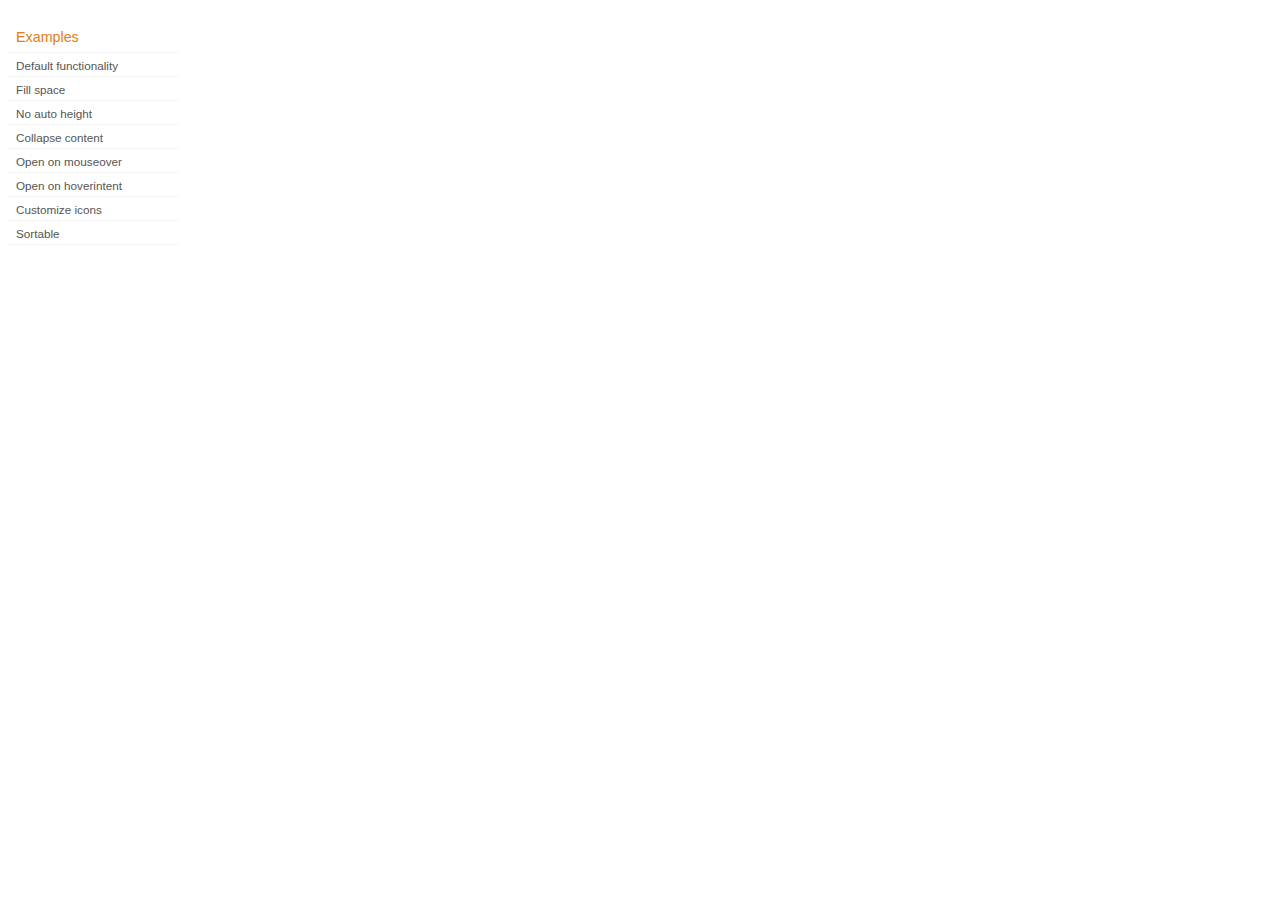
<file: development-bundle/demos/accordion/index.html>
<!DOCTYPE html>
<html lang="en">
<head>
	<meta charset="utf-8">
	<title>jQuery UI Accordion Demos</title>
	<link rel="stylesheet" href="../../../jquery-ui-1.8.21.custom/development-bundle/demos/demos.css">
</head>
<body>

<div class="demos-nav">
	<h4>Examples</h4>
	<ul>
		<li class="demo-config-on"><a href="../../../jquery-ui-1.8.21.custom/development-bundle/demos/accordion/default.html">Default functionality</a></li>
		<li><a href="../../../jquery-ui-1.8.21.custom/development-bundle/demos/accordion/fillspace.html">Fill space</a></li>
		<li><a href="../../../jquery-ui-1.8.21.custom/development-bundle/demos/accordion/no-auto-height.html">No auto height</a></li>
		<li><a href="../../../jquery-ui-1.8.21.custom/development-bundle/demos/accordion/collapsible.html">Collapse content</a></li>
		<li><a href="../../../jquery-ui-1.8.21.custom/development-bundle/demos/accordion/mouseover.html">Open on mouseover</a></li>
		<li><a href="../../../jquery-ui-1.8.21.custom/development-bundle/demos/accordion/hoverintent.html">Open on hoverintent</a></li>
		<li><a href="../../../jquery-ui-1.8.21.custom/development-bundle/demos/accordion/custom-icons.html">Customize icons</a></li>
		<li><a href="../../../jquery-ui-1.8.21.custom/development-bundle/demos/accordion/sortable.html">Sortable</a></li>
	</ul>
</div>

</body>
</html>
</file>
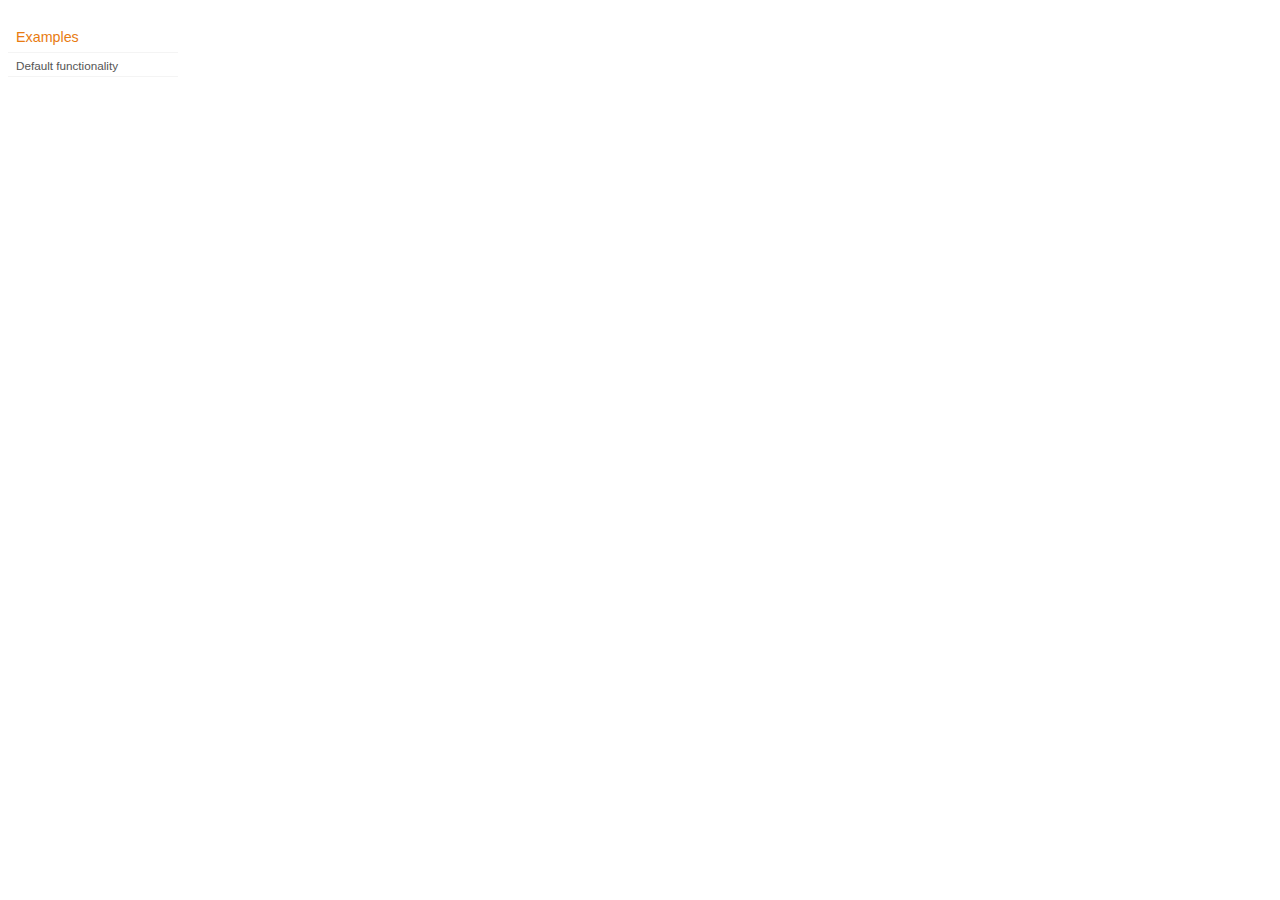
<file: development-bundle/demos/addClass/index.html>
<!DOCTYPE html>
<html lang="en">
<head>
	<meta charset="utf-8">
	<title>jQuery UI Effects Demos</title>
	<link rel="stylesheet" href="../demos.css">
</head>
<body>

<div class="demos-nav">
	<h4>Examples</h4>
	<ul>
		<li class="demo-config-on"><a href="default.html">Default functionality</a></li>
	</ul>
</div>

</body>
</html>
</file>
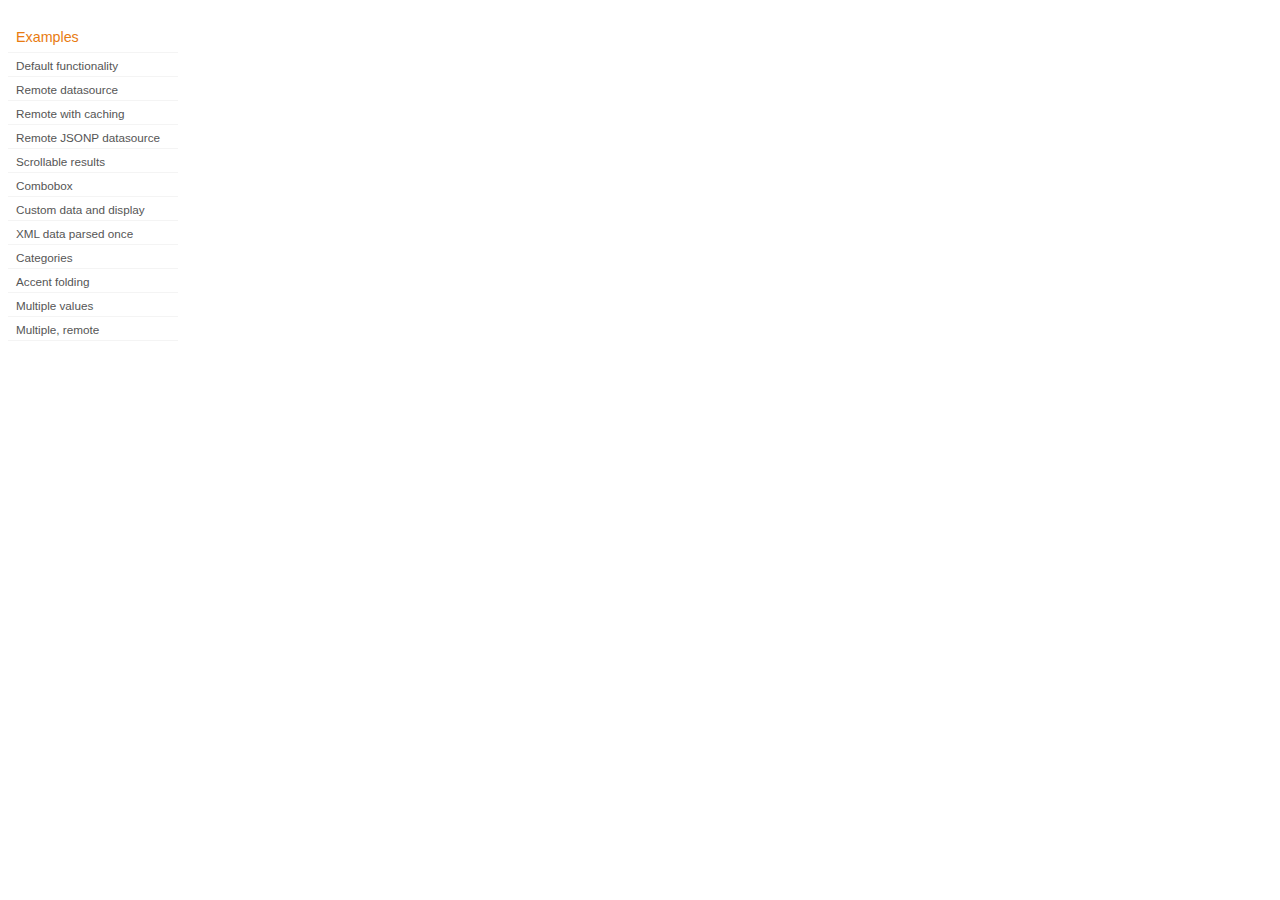
<file: development-bundle/demos/autocomplete/index.html>
<!DOCTYPE html>
<html lang="en">
<head>
	<meta charset="utf-8">
	<title>jQuery UI Autocomplete Demos</title>
	<link rel="stylesheet" href="../demos.css">
</head>
<body>
	<div class="demos-nav">
		<h4>Examples</h4>
		<ul>
			<li class="demo-config-on"><a href="default.html">Default functionality</a></li>
			<li><a href="remote.html">Remote datasource</a></li>
			<li><a href="remote-with-cache.html">Remote with caching</a></li>
			<li><a href="remote-jsonp.html">Remote JSONP datasource</a></li>
			<li><a href="maxheight.html">Scrollable results</a></li>
			<li><a href="combobox.html">Combobox</a></li>
			<li><a href="custom-data.html">Custom data and display</a></li>
			<li><a href="xml.html">XML data parsed once</a></li>
			<li><a href="categories.html">Categories</a></li>
			<li><a href="folding.html">Accent folding</a></li>
			<li><a href="multiple.html">Multiple values</a></li>
			<li><a href="multiple-remote.html">Multiple, remote</a></li>
		</ul>
	</div>
</body>
</html>
</file>
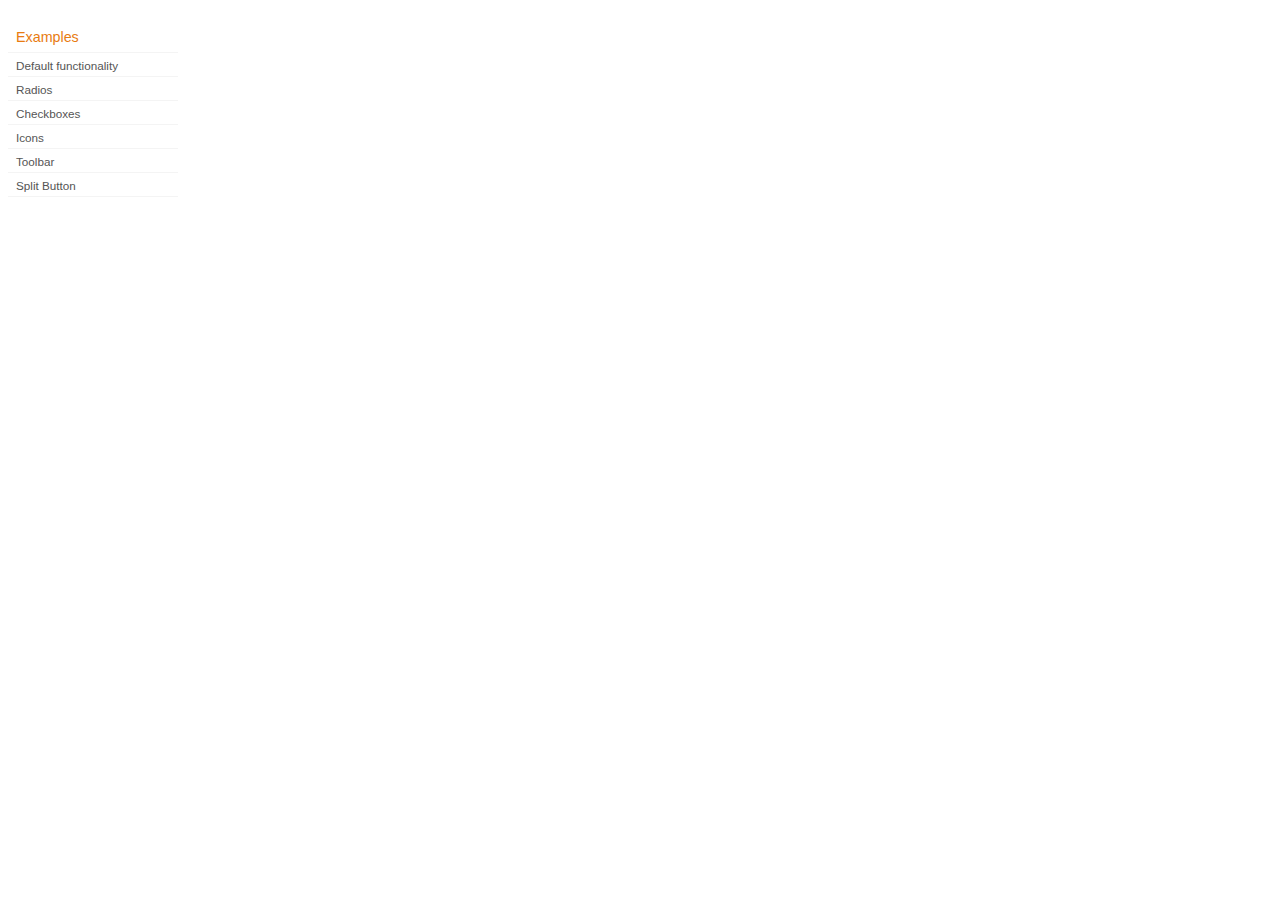
<file: development-bundle/demos/button/index.html>
<!DOCTYPE html>
<html lang="en">
<head>
	<meta charset="utf-8">
	<title>jQuery UI Button Demos</title>
	<link rel="stylesheet" href="../demos.css">
</head>
<body>

<div class="demos-nav">
	<h4>Examples</h4>
	<ul>
		<li class="demo-config-on"><a href="default.html">Default functionality</a></li>
		<li><a href="radio.html">Radios</a></li>
		<li><a href="checkbox.html">Checkboxes</a></li>
		<li><a href="icons.html">Icons</a></li>
		<li><a href="toolbar.html">Toolbar</a></li>
		<li><a href="splitbutton.html">Split Button</a></li>
	</ul>
</div>

</body>
</html>
</file>
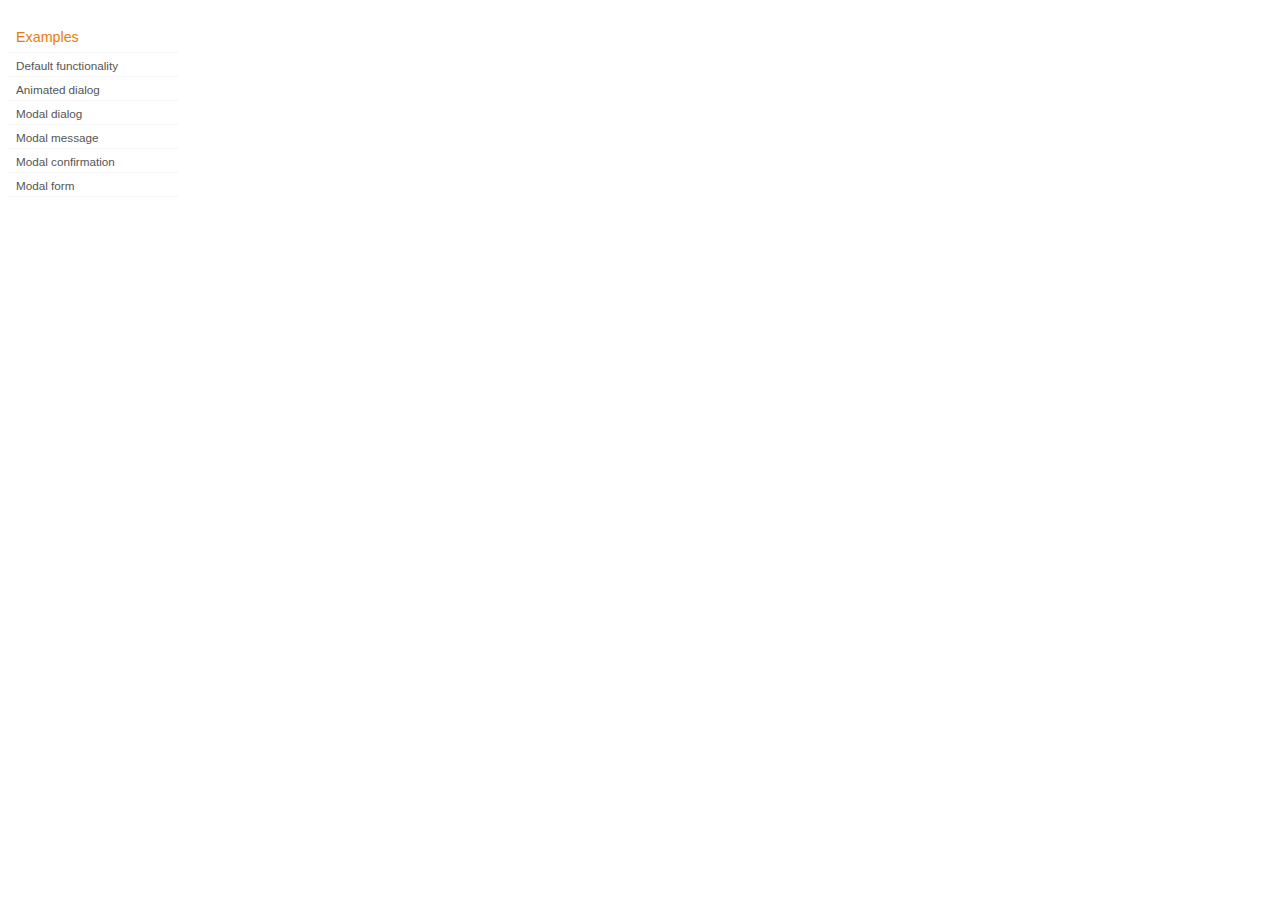
<file: development-bundle/demos/dialog/index.html>
<!DOCTYPE html>
<html lang="en">
<head>
	<meta charset="utf-8">
	<title>jQuery UI Dialog Demos</title>
	<link rel="stylesheet" href="../demos.css">
</head>
<body>

<div class="demos-nav">
	<h4>Examples</h4>
	<ul>
		<li class="demo-config-on"><a href="default.html">Default functionality</a></li>
		<li><a href="animated.html">Animated dialog</a></li>
		<li><a href="modal.html">Modal dialog</a></li>
		<li><a href="modal-message.html">Modal message</a></li>
		<li><a href="modal-confirmation.html">Modal confirmation</a></li>
		<li><a href="modal-form.html">Modal form</a></li>
	</ul>
</div>

</body>
</html>
</file>
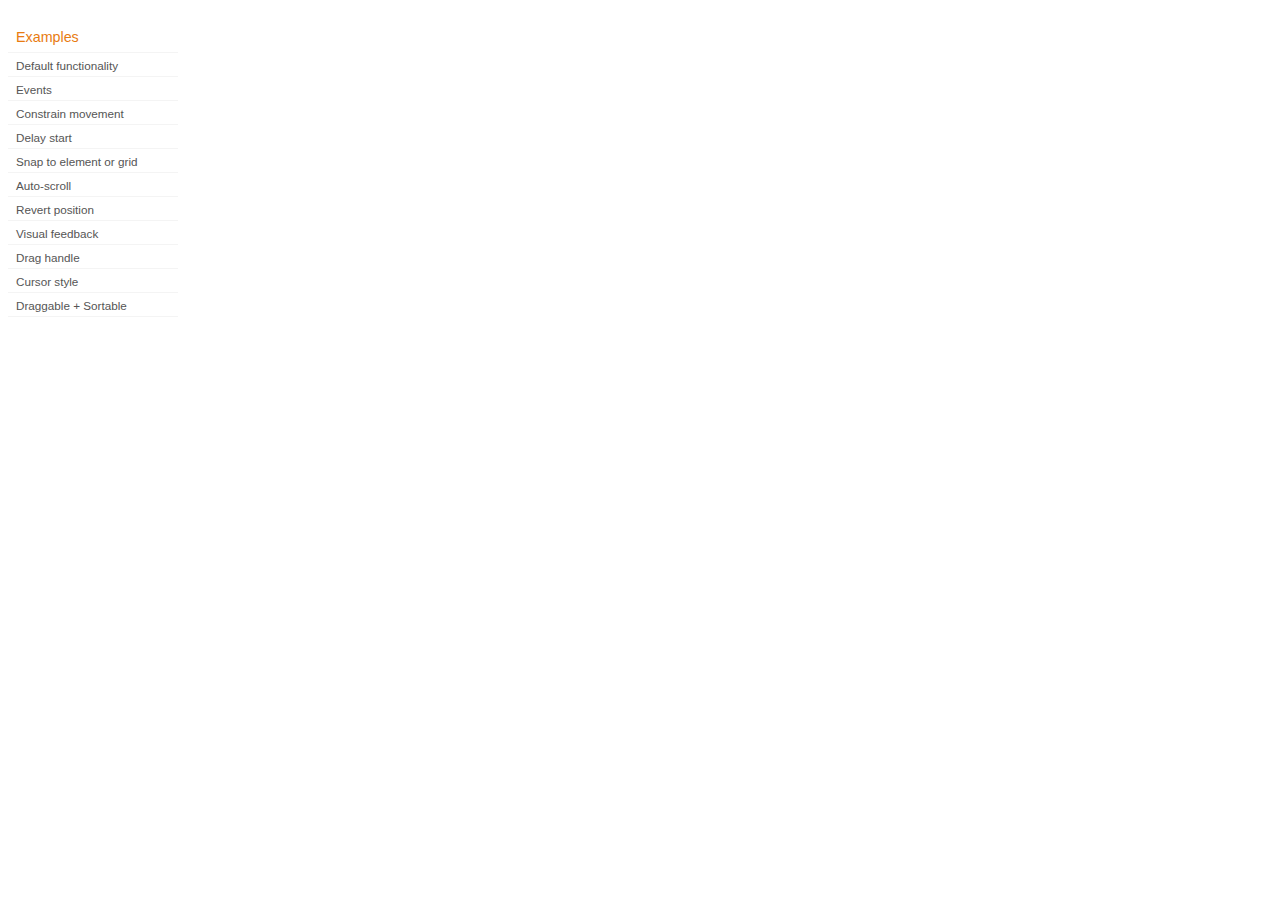
<file: development-bundle/demos/draggable/index.html>
<!DOCTYPE html>
<html lang="en">
<head>
	<meta charset="utf-8">
	<title>jQuery UI Draggable Demos</title>
	<link rel="stylesheet" href="../demos.css">
</head>
<body>

<div class="demos-nav">
	<h4>Examples</h4>
	<ul>
		<li class="demo-config-on"><a href="default.html">Default functionality</a></li>
		<li><a href="events.html">Events</a></li>
		<li><a href="constrain-movement.html">Constrain movement</a></li>
		<li><a href="delay-start.html">Delay start</a></li>
		<li><a href="snap-to.html">Snap to element or&#160;grid</a></li>
		<li><a href="scroll.html">Auto-scroll</a></li>
		<li><a href="revert.html">Revert position</a></li>
		<li><a href="visual-feedback.html">Visual feedback</a></li>
		<li><a href="handle.html">Drag handle</a></li>
		<li><a href="cursor-style.html">Cursor style</a></li>
		<li><a href="sortable.html">Draggable + Sortable</a></li>
	</ul>
</div>

</body>
</html>
</file>
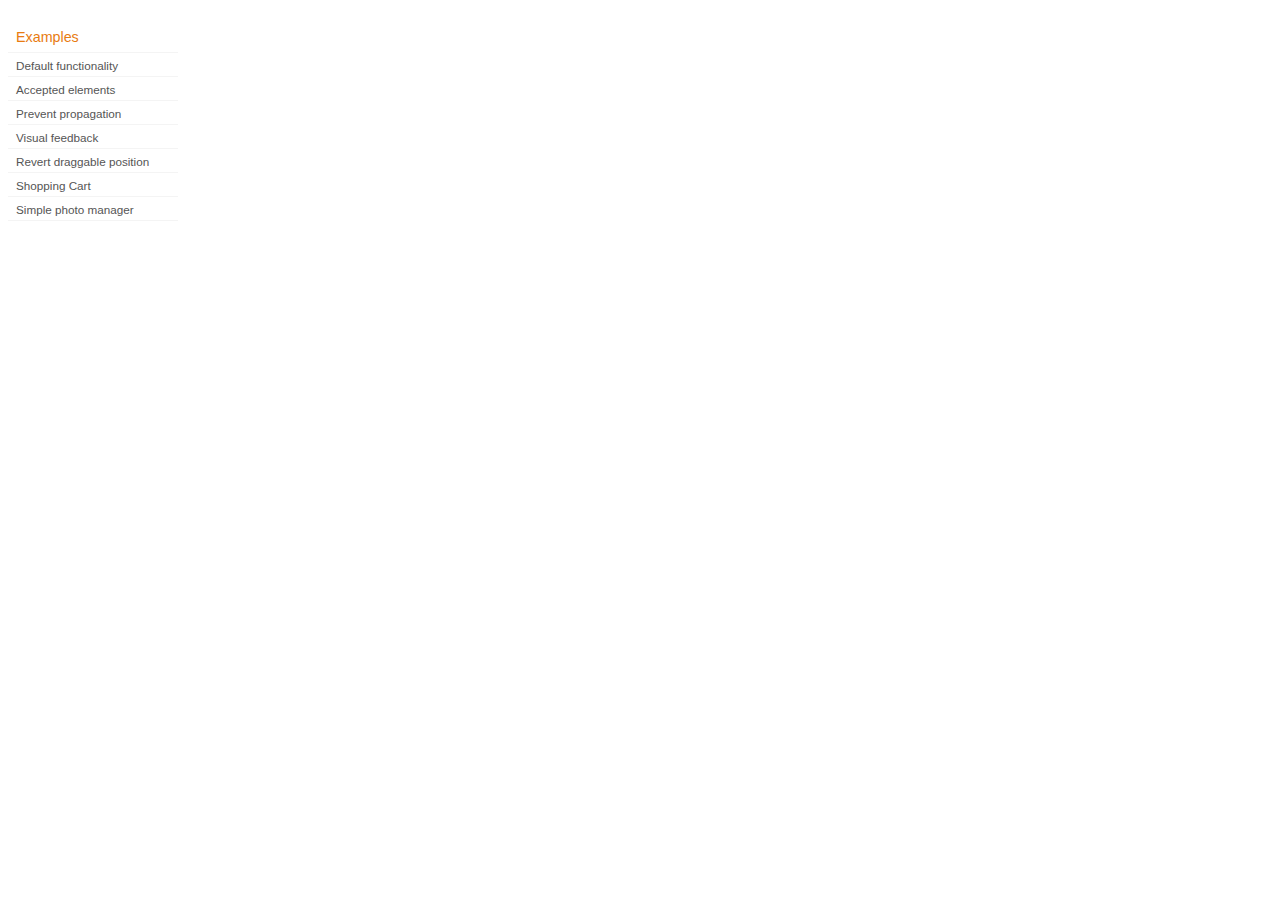
<file: development-bundle/demos/droppable/index.html>
<!DOCTYPE html>
<html lang="en">
<head>
	<meta charset="utf-8">
	<title>jQuery UI Droppable Demos</title>
	<link rel="stylesheet" href="../demos.css">
</head>
<body>

<div class="demos-nav">
	<h4>Examples</h4>
	<ul>
		<li class="demo-config-on"><a href="default.html">Default functionality</a></li>
		<li><a href="accepted-elements.html">Accepted elements</a></li>
		<li><a href="propagation.html">Prevent propagation</a></li>
		<li><a href="visual-feedback.html">Visual feedback</a></li>
		<li><a href="revert.html">Revert draggable position</a></li>
		<li><a href="shopping-cart.html">Shopping Cart</a></li>
		<li><a href="photo-manager.html">Simple photo manager</a></li>
	</ul>
</div>

</body>
</html>
</file>
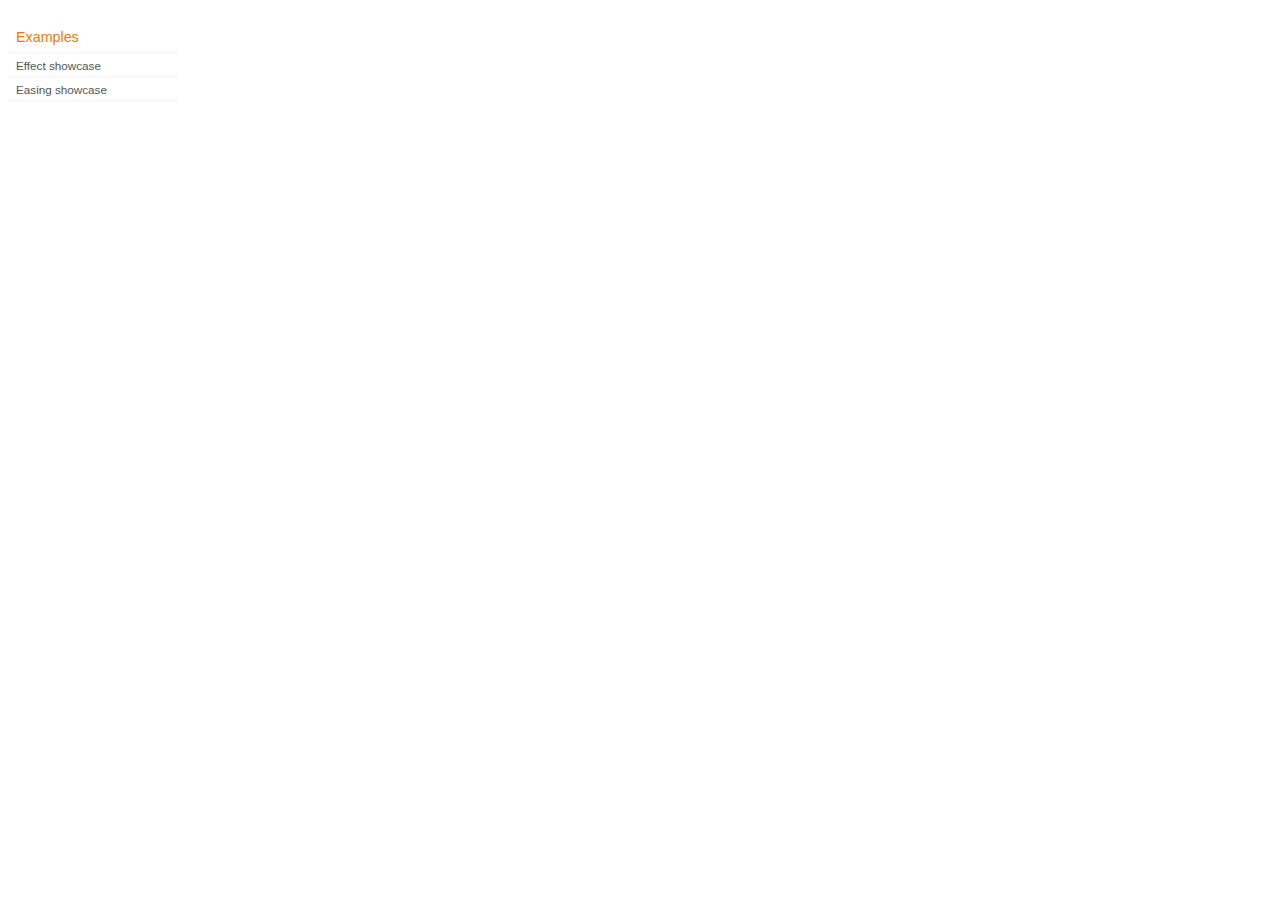
<file: development-bundle/demos/effect/index.html>
<!DOCTYPE html>
<html lang="en">
<head>
	<meta charset="utf-8">
	<title>jQuery UI Effects Demos</title>
	<link rel="stylesheet" href="../demos.css">
</head>
<body>

<div class="demos-nav">
	<h4>Examples</h4>
	<ul>
		<li class="demo-config-on"><a href="default.html">Effect showcase</a></li>
		<li><a href="easing.html">Easing showcase</a></li>
	</ul>
</div>

</body>
</html>
</file>
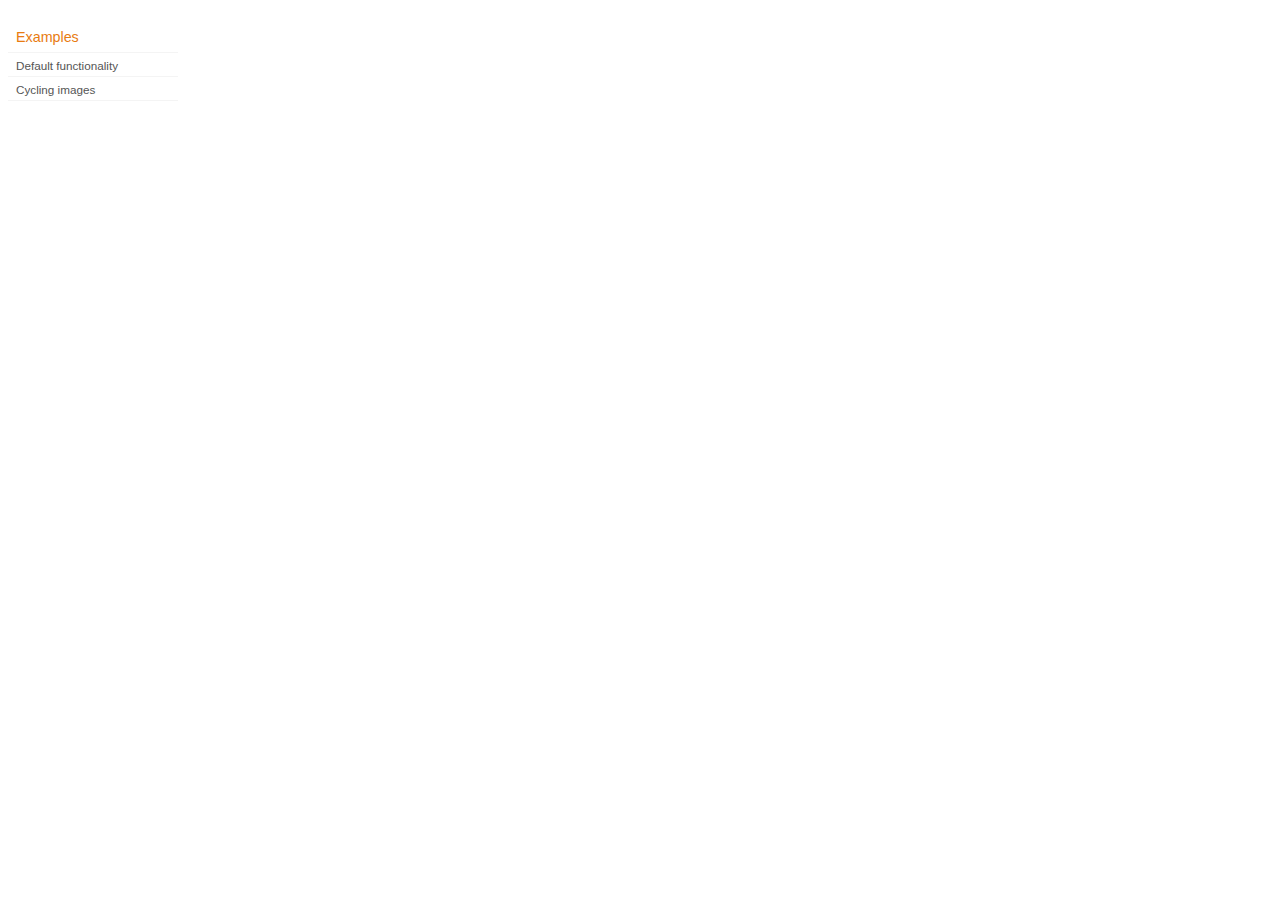
<file: development-bundle/demos/position/index.html>
<!DOCTYPE html>
<html lang="en">
<head>
	<meta charset="utf-8">
	<title>jQuery UI Position Demo</title>
	<link rel="stylesheet" href="../demos.css">
</head>
<body>

<div class="demos-nav">
	<h4>Examples</h4>
	<ul>
		<li class="demo-config-on"><a href="default.html">Default functionality</a></li>
		<li><a href="cycler.html">Cycling images</a></li>
	</ul>
</div>

</body>
</html>
</file>
<file: jquery-ui-1.8.21.custom/development-bundle/demos/demos.css>
body {
	font-size: 62.5%;
}

table {
	font-size: 1em;
}

/* Site
   -------------------------------- */

body {
	font-family: "Trebuchet MS", "Helvetica", "Arial",  "Verdana", "sans-serif";
}

/* Layout
   -------------------------------- */

.layout-grid {
	width: 960px;
}

.layout-grid td {
	vertical-align: top;
}

.layout-grid td.left-nav {
	width: 140px;
}

.layout-grid td.normal {
	border-left: 1px solid #eee;
	padding: 20px 24px;
	font-family: "Trebuchet MS", "Helvetica", "Arial",  "Verdana", "sans-serif";
}

.layout-grid td.demos {
	background: url('/images/demos_bg.jpg') no-repeat;
	height: 337px;
	overflow: hidden;
}

/* Normal
   -------------------------------- */

.normal h3,
.normal h4 {
	margin: 0;
	font-weight: normal;
}

.normal h3 {
	padding: 0 0 9px;
	font-size: 1.8em;
}

.normal h4 {
	padding-bottom: 21px;
	border-bottom: 1px dashed #999;
	font-size: 1.2em;
	font-weight: bold;
}

.normal p {
	font-size: 1.2em;
}

/* Demos */

.demos-nav, .demos-nav dt, .demos-nav dd, .demos-nav ul, .demos-nav li {
	margin: 0;
	padding: 0
}

.demos-nav {
	float: left;
	width: 170px;
	font-size: 1.3em;
}

.demos-nav dt,
.demos-nav h4 {
	margin: 0;
	padding: 0;
	font: normal 1.1em "Trebuchet MS", "Helvetica", "Arial",  "Verdana", "sans-serif";
	color: #e87b10;
}

.demos-nav dt,
.demos-nav h4 {
	margin-top: 1.5em;
	margin-bottom: 0;
	padding-left: 8px;
	padding-bottom:5px;
	line-height: 1.2em;
	border-bottom: 1px solid #F4F4F4;
}

.demos-nav dd a,
.demos-nav li a {
	border-bottom: 1px solid #F4F4F4;
	display:block;
	padding: 4px 3px 4px 8px;
	font-size: 90%;
	text-decoration: none;
	color: #555 ;
	margin:2px 0;
	height:13px;
}

.demos-nav dd a:hover,
.demos-nav dd a:focus,
.demos-nav dd a:hover,
.demos-nav dd a:focus {
	background: #f3f3f3;
	color:#000;
	-moz-border-radius: 5px; -webkit-border-radius: 5px;
}
 .demos-nav dd a.selected {
	background: #555;
	color:#ffffff;
	-moz-border-radius: 5px; -webkit-border-radius: 5px;
}


/* new styles for demo pages, added by Filament 12.29.08
eventually we should convert the font sizes to ems -- using px for now to minimize style conflicts
*/

.normal h3.demo-header { font-size:32px; padding:0 0 5px; border-bottom:1px solid #eee; text-transform: capitalize; }
.normal h4.demo-subheader { font-size:10px; text-transform: uppercase; color:#999; padding:8px 0 3px; border:0; margin:0; }
.normal a:link,
.normal a:visited { color:#1b75bb; text-decoration:none; }
.normal a:hover,
.normal a:active { color:#0b559b; }

#demo-config { padding:20px 0 0; }

#demo-frame { float:left; width:540px; height:380px; border:1px solid #ddd; overflow: auto; position: relative; }
#demo-frame h3, #demo-frame h4 { padding: 0; font-weight: bold; font-size: 1em; }

#demo-config-menu { float:right; width:180px;  }
#demo-config-menu h4 { font-size:13px; color:#666; font-weight:normal; border:0; padding-left:18px; }

#demo-config-menu ul { list-style: none; padding: 0; margin: 0; }

#demo-config-menu li { font-size:12px; padding:0 0 0 10px; margin:3px 0; zoom: 1; }

#demo-config-menu li a:link,
#demo-config-menu li a:visited { display:block; padding:1px 8px 4px; border-bottom:1px dotted #b3b3b3; }
* html #demo-config-menu li a:link,
* html #demo-config-menu li a:visited { padding:1px 8px 2px; }
#demo-config-menu li a:hover,
#demo-config-menu li a:active { background-color:#f6f6f6; }

#demo-config-menu li.demo-config-on { background: url(images/demo-config-on-tile.gif) repeat-x left center; }

#demo-config-menu li.demo-config-on a:link,
#demo-config-menu li.demo-config-on a:visited,
#demo-config-menu li.demo-config-on a:hover,
#demo-config-menu li.demo-config-on a:active { background: url(images/demo-config-on.gif) no-repeat left; padding-left:18px; color:#fff; border:0; margin-left:-10px; margin-top: 0px; margin-bottom: 0px; }

#demo-source, #demo-notes {
	clear: both;
	padding: 20px 0 0;
	font-size: 1.3em;
}

#demo-notes { width:520px; color:#333; font-size: 1em; }
#demo-notes p code, .demo-description p code { padding: 0; font-weight: bold; }
#demo-source pre, #demo-source code { padding: 0; }
code, pre { padding:8px 0 8px 20px ; font-size: 1.2em; line-height:130%;  }

#demo-source a:link,
#demo-source a:visited,
#demo-source a:hover,
#demo-source a:active { font-size:12px; padding-left:13px; background-position: left center; background-repeat: no-repeat; }

#demo-source a.source-open:link,
#demo-source a.source-open:visited,
#demo-source a.source-open:hover,
#demo-source a.source-open:active { background-image: url(images/demo-spindown-open.gif); }

#demo-source a.source-closed:link,
#demo-source a.source-closed:visited,
#demo-source a.source-closed:hover,
#demo-source a.source-closed:active { background-image: url(images/demo-spindown-closed.gif); }

div.demo {
	padding:12px;
	font-family: "Trebuchet MS", "Arial", "Helvetica", "Verdana", "sans-serif";
}

div.demo h3.docs { clear:left; font-size:12px; font-weight:normal; padding:0 0 1em; margin:0; }

div.demo-description {
	clear:both;
	padding:12px;
	font-family: "Trebuchet MS", "Arial", "Helvetica", "Verdana", "sans-serif";
	font-size: 1.3em;
	line-height: 1.4em;
}

.ui-draggable, .ui-droppable {
	background-position: top left;
}

.left-nav .demos-nav {
	padding-right: 10px;
}

#demo-link { font-size:11px;  padding-top: 6px; clear: both; overflow: hidden; }
#demo-link a span.ui-icon { float:left; margin-right:3px; }

/* Component containers
----------------------------------*/
#widget-docs .ui-widget { font-family: Trebuchet MS,Verdana,Arial,sans-serif; font-size: 1em; }
#widget-docs .ui-widget input, #widget-docs .ui-widget select, #widget-docs .ui-widget textarea, #widget-docs .ui-widget button { font-family: Trebuchet MS,Verdana,Arial,sans-serif; font-size: 1em; }
#widget-docs .ui-widget-header { border: 1px solid #ffffff; background: #464646 url(images/464646_40x100_textures_01_flat_100.png) 50% 50% repeat-x; color: #ffffff; font-weight: bold; }
#widget-docs .ui-widget-header a { color: #ffffff; }
#widget-docs .ui-widget-content { border: 1px solid #ffffff; background: #ffffff url(images/ffffff_40x100_textures_01_flat_75.png) 50% 50% repeat-x; color: #222222; }
#widget-docs .ui-widget-content a { color: #222222; }

/* Interaction states
----------------------------------*/
#widget-docs .ui-state-default, #widget-docs .ui-widget-content #widget-docs .ui-state-default { border: 1px solid #666666; background: #555555 url(images/555555_40x100_textures_03_highlight_soft_75.png) 50% 50% repeat-x; font-weight: normal; color: #ffffff; outline: none; }
#widget-docs .ui-state-default a { color: #ffffff; text-decoration: none; outline: none; }
#widget-docs .ui-state-hover, #widget-docs .ui-widget-content #widget-docs .ui-state-hover, #widget-docs .ui-state-focus, #widget-docs .ui-widget-content #widget-docs .ui-state-focus { border: 1px solid #666666; background: #444444 url(images/444444_40x100_textures_03_highlight_soft_60.png) 50% 50% repeat-x; font-weight: normal; color: #ffffff; outline: none; }
#widget-docs .ui-state-hover a { color: #ffffff; text-decoration: none; outline: none; }
#widget-docs .ui-state-active, #widget-docs .ui-widget-content #widget-docs .ui-state-active { border: 1px solid #666666; background: #ffffff url(images/ffffff_40x100_textures_01_flat_65.png) 50% 50% repeat-x; font-weight: normal; color: #F6921E; outline: none; }
#widget-docs .ui-state-active a { color: #F6921E; outline: none; text-decoration: none; }

/* Interaction Cues
----------------------------------*/
#widget-docs .ui-state-highlight, #widget-docs .ui-widget-content #widget-docs .ui-state-highlight {border: 1px solid #fcefa1; background: #fbf9ee url(images/fbf9ee_40x100_textures_02_glass_55.png) 50% 50% repeat-x; color: #363636; }
#widget-docs .ui-state-error, #widget-docs .ui-widget-content #widget-docs .ui-state-error {border: 1px solid #cd0a0a; background: #fef1ec url(images/fef1ec_40x100_textures_05_inset_soft_95.png) 50% bottom repeat-x; color: #cd0a0a; }
#widget-docs .ui-state-error-text, #widget-docs .ui-widget-content #widget-docs .ui-state-error-text { color: #cd0a0a; }
#widget-docs .ui-state-disabled, #widget-docs .ui-widget-content #widget-docs .ui-state-disabled { opacity: .35; filter:Alpha(Opacity=35); background-image: none; }
#widget-docs .ui-priority-primary, #widget-docs .ui-widget-content #widget-docs .ui-priority-primary { font-weight: bold; }
#widget-docs .ui-priority-secondary, #widget-docs .ui-widget-content #widget-docs .ui-priority-secondary { opacity: .7; filter:Alpha(Opacity=70); font-weight: normal; }

/* Icons
----------------------------------*/

/* states and images */
#demo-frame-wrapper .ui-icon, #widget-docs .ui-icon { width: 16px; height: 16px; background-image: url(images/222222_256x240_icons_icons.png); }
#widget-docs .ui-widget-content .ui-icon {background-image: url(images/222222_256x240_icons_icons.png); }
#widget-docs .ui-widget-header .ui-icon {background-image: url(images/222222_256x240_icons_icons.png); }
#widget-docs .ui-state-default .ui-icon { background-image: url(images/888888_256x240_icons_icons.png); }
#widget-docs .ui-state-hover .ui-icon, #widget-docs .ui-state-focus .ui-icon {background-image: url(images/454545_256x240_icons_icons.png); }
#widget-docs .ui-state-active .ui-icon {background-image: url(images/454545_256x240_icons_icons.png); }
#widget-docs .ui-state-highlight .ui-icon {background-image: url(images/2e83ff_256x240_icons_icons.png); }
#widget-docs .ui-state-error .ui-icon, #widget-docs .ui-state-error-text .ui-icon {background-image: url(images/cd0a0a_256x240_icons_icons.png); }


/* Misc visuals
----------------------------------*/

/* Corner radius */
#widget-docs .ui-corner-tl { -moz-border-radius-topleft: 4px; -webkit-border-top-left-radius: 4px; }
#widget-docs .ui-corner-tr { -moz-border-radius-topright: 4px; -webkit-border-top-right-radius: 4px; }
#widget-docs .ui-corner-bl { -moz-border-radius-bottomleft: 4px; -webkit-border-bottom-left-radius: 4px; }
#widget-docs .ui-corner-br { -moz-border-radius-bottomright: 4px; -webkit-border-bottom-right-radius: 4px; }
#widget-docs .ui-corner-top { -moz-border-radius-topleft: 4px; -webkit-border-top-left-radius: 4px; -moz-border-radius-topright: 4px; -webkit-border-top-right-radius: 4px; }
#widget-docs .ui-corner-bottom { -moz-border-radius-bottomleft: 4px; -webkit-border-bottom-left-radius: 4px; -moz-border-radius-bottomright: 4px; -webkit-border-bottom-right-radius: 4px; }
#widget-docs .ui-corner-right {  -moz-border-radius-topright: 4px; -webkit-border-top-right-radius: 4px; -moz-border-radius-bottomright: 4px; -webkit-border-bottom-right-radius: 4px; }
#widget-docs .ui-corner-left { -moz-border-radius-topleft: 4px; -webkit-border-top-left-radius: 4px; -moz-border-radius-bottomleft: 4px; -webkit-border-bottom-left-radius: 4px; }
#widget-docs .ui-corner-all { -moz-border-radius: 4px; -webkit-border-radius: 4px; }

/* Overlays */
#widget-docs .ui-widget-overlay { background: #aaaaaa url(images/aaaaaa_40x100_textures_01_flat_0.png) 50% 50% repeat-x; opacity: .30;filter:Alpha(Opacity=30); }
#widget-docs .ui-widget-shadow { margin: -8px 0 0 -8px; padding: 8px; background: #aaaaaa url(images/aaaaaa_40x100_textures_01_flat_0.png) 50% 50% repeat-x; opacity: .30;filter:Alpha(Opacity=30); -moz-border-radius: 8px; -webkit-border-radius: 8px; }

/*
----------------------------------*/

#widget-docs { margin:20px 0 0; border: none; }

#widget-docs h2, #widget-docs h3, #widget-docs h4, #widget-docs p, #widget-docs ul, #widget-docs code { margin:0; padding:0; }
#widget-docs code { display:block; color:#444; font-size:.9em; margin:0 0 1em; }
#widget-docs code strong { color:#000; }
#widget-docs p { margin:0 3em 1.2em 0; }
#widget-docs p.intro { font-size:13px; color:#666; line-height:1.3; }
#widget-docs ul { list-style-type: none; }

#widget-docs h2 { font-size:16px; margin:1.2em 0 .5em; }
#widget-docs h3 { font-size:14px; color:#e6820E; margin:1.5em 0 .5em; }
.normal #widget-docs h4 { font-size:12px; color:#000; border:0; margin:0 0 .5em; }

#docs-overview-main { width:400px; }
#docs-overview-sidebar { float:right; width:200px; }
#docs-overview-sidebar a span { color:#666; }
#widget-docs #docs-overview-main p { margin-right:0; }
#widget-docs #docs-overview-sidebar h4 { padding-left:0; }

.docs-list-header { float:left; width:100%; margin:10px 0 0; border-bottom:1px solid #eee; }
#widget-docs .docs-list-header h2 { float:left; margin:0; }
#widget-docs .docs-list-header p { float:right; margin:5px 0; font-size:11px; }

.docs-list { float:left; width:100%; padding:0 0 10px; }
.docs-list .param-header { float:left; clear:left; width:100%; padding:8px 0; border-top:1px solid #eee; }
#widget-docs .param-header h3, #widget-docs .param-header p { margin:0; float:left; }
#widget-docs .param-header h3 { width:50%; }
#widget-docs .param-header h3 span { background: url(images/demo-spindown-closed.gif) no-repeat left; padding-left:13px; }
#widget-docs .param-open .param-header h3 span { background: url(images/demo-spindown-open.gif) no-repeat left; }
#widget-docs .param-header p { width:24%; }
#widget-docs .param-header p.param-type span { background: url(images/icon-docs-info.gif) no-repeat left; cursor:pointer; border-bottom:1px dashed #ccc; padding-left:15px; }

.param-details { padding-left:13px; }
.param-args { margin:0 0 1.5em; border-top:1px dotted #ccc;}
.param-args td { padding:3px 30px 3px 5px; border-bottom:1px dotted #ccc;  }


/* overrides for ui-tab styles */
#widget-docs ul.ui-tabs-nav { padding:0 0 0 8px; }
#widget-docs .ui-tabs-nav li { margin:5px 5px 0 0; }

#widget-docs .ui-tabs-nav li a:link,
#widget-docs .ui-tabs-nav li a:visited,
#widget-docs .ui-tabs-nav li a:hover,
#widget-docs .ui-tabs-nav li a:active { font-size:14px; padding:4px 1.2em 3px; color:#fff; }

#widget-docs .ui-tabs-nav li.ui-tabs-selected a:link,
#widget-docs .ui-tabs-nav li.ui-tabs-selected a:visited,
#widget-docs .ui-tabs-nav li.ui-tabs-selected a:hover,
#widget-docs .ui-tabs-nav li.ui-tabs-selected a:active { color:#e6820E; }

#widget-docs .ui-tabs-panel { padding:20px 9px; font-size:12px; line-height:1.4; color:#000; }

#widget-docs .ui-widget-content a:link,
#widget-docs .ui-widget-content a:visited { color:#1b75bb; text-decoration:none; }
#widget-docs .ui-widget-content a:hover,
#widget-docs .ui-widget-content a:active { color:#0b559b; }
</file>
<file: development-bundle/demos/demos.css>
body {
	font-size: 62.5%;
}

table {
	font-size: 1em;
}

/* Site
   -------------------------------- */

body {
	font-family: "Trebuchet MS", "Helvetica", "Arial",  "Verdana", "sans-serif";
}

/* Layout
   -------------------------------- */

.layout-grid {
	width: 960px;
}

.layout-grid td {
	vertical-align: top;
}

.layout-grid td.left-nav {
	width: 140px;
}

.layout-grid td.normal {
	border-left: 1px solid #eee;
	padding: 20px 24px;
	font-family: "Trebuchet MS", "Helvetica", "Arial",  "Verdana", "sans-serif";
}

.layout-grid td.demos {
	background: url('/images/demos_bg.jpg') no-repeat;
	height: 337px;
	overflow: hidden;
}

/* Normal
   -------------------------------- */

.normal h3,
.normal h4 {
	margin: 0;
	font-weight: normal;
}

.normal h3 {
	padding: 0 0 9px;
	font-size: 1.8em;
}

.normal h4 {
	padding-bottom: 21px;
	border-bottom: 1px dashed #999;
	font-size: 1.2em;
	font-weight: bold;
}

.normal p {
	font-size: 1.2em;
}

/* Demos */

.demos-nav, .demos-nav dt, .demos-nav dd, .demos-nav ul, .demos-nav li {
	margin: 0;
	padding: 0
}

.demos-nav {
	float: left;
	width: 170px;
	font-size: 1.3em;
}

.demos-nav dt,
.demos-nav h4 {
	margin: 0;
	padding: 0;
	font: normal 1.1em "Trebuchet MS", "Helvetica", "Arial",  "Verdana", "sans-serif";
	color: #e87b10;
}

.demos-nav dt,
.demos-nav h4 {
	margin-top: 1.5em;
	margin-bottom: 0;
	padding-left: 8px;
	padding-bottom:5px;
	line-height: 1.2em;
	border-bottom: 1px solid #F4F4F4;
}

.demos-nav dd a,
.demos-nav li a {
	border-bottom: 1px solid #F4F4F4;
	display:block;
	padding: 4px 3px 4px 8px;
	font-size: 90%;
	text-decoration: none;
	color: #555 ;
	margin:2px 0;
	height:13px;
}

.demos-nav dd a:hover,
.demos-nav dd a:focus,
.demos-nav dd a:hover,
.demos-nav dd a:focus {
	background: #f3f3f3;
	color:#000;
	-moz-border-radius: 5px; -webkit-border-radius: 5px;
}
 .demos-nav dd a.selected {
	background: #555;
	color:#ffffff;
	-moz-border-radius: 5px; -webkit-border-radius: 5px;
}


/* new styles for demo pages, added by Filament 12.29.08
eventually we should convert the font sizes to ems -- using px for now to minimize style conflicts
*/

.normal h3.demo-header { font-size:32px; padding:0 0 5px; border-bottom:1px solid #eee; text-transform: capitalize; }
.normal h4.demo-subheader { font-size:10px; text-transform: uppercase; color:#999; padding:8px 0 3px; border:0; margin:0; }
.normal a:link,
.normal a:visited { color:#1b75bb; text-decoration:none; }
.normal a:hover,
.normal a:active { color:#0b559b; }

#demo-config { padding:20px 0 0; }

#demo-frame { float:left; width:540px; height:380px; border:1px solid #ddd; overflow: auto; position: relative; }
#demo-frame h3, #demo-frame h4 { padding: 0; font-weight: bold; font-size: 1em; }

#demo-config-menu { float:right; width:180px;  }
#demo-config-menu h4 { font-size:13px; color:#666; font-weight:normal; border:0; padding-left:18px; }

#demo-config-menu ul { list-style: none; padding: 0; margin: 0; }

#demo-config-menu li { font-size:12px; padding:0 0 0 10px; margin:3px 0; zoom: 1; }

#demo-config-menu li a:link,
#demo-config-menu li a:visited { display:block; padding:1px 8px 4px; border-bottom:1px dotted #b3b3b3; }
* html #demo-config-menu li a:link,
* html #demo-config-menu li a:visited { padding:1px 8px 2px; }
#demo-config-menu li a:hover,
#demo-config-menu li a:active { background-color:#f6f6f6; }

#demo-config-menu li.demo-config-on { background: url(../../jquery-ui-1.8.21.custom/development-bundle/demos/images/demo-config-on-tile.gif) repeat-x left center; }

#demo-config-menu li.demo-config-on a:link,
#demo-config-menu li.demo-config-on a:visited,
#demo-config-menu li.demo-config-on a:hover,
#demo-config-menu li.demo-config-on a:active { background: url(../../jquery-ui-1.8.21.custom/development-bundle/demos/images/demo-config-on.gif) no-repeat left; padding-left:18px; color:#fff; border:0; margin-left:-10px; margin-top: 0px; margin-bottom: 0px; }

#demo-source, #demo-notes {
	clear: both;
	padding: 20px 0 0;
	font-size: 1.3em;
}

#demo-notes { width:520px; color:#333; font-size: 1em; }
#demo-notes p code, .demo-description p code { padding: 0; font-weight: bold; }
#demo-source pre, #demo-source code { padding: 0; }
code, pre { padding:8px 0 8px 20px ; font-size: 1.2em; line-height:130%;  }

#demo-source a:link,
#demo-source a:visited,
#demo-source a:hover,
#demo-source a:active { font-size:12px; padding-left:13px; background-position: left center; background-repeat: no-repeat; }

#demo-source a.source-open:link,
#demo-source a.source-open:visited,
#demo-source a.source-open:hover,
#demo-source a.source-open:active { background-image: url(../../jquery-ui-1.8.21.custom/development-bundle/demos/images/demo-spindown-open.gif); }

#demo-source a.source-closed:link,
#demo-source a.source-closed:visited,
#demo-source a.source-closed:hover,
#demo-source a.source-closed:active { background-image: url(../../jquery-ui-1.8.21.custom/development-bundle/demos/images/demo-spindown-closed.gif); }

div.demo {
	padding:12px;
	font-family: "Trebuchet MS", "Arial", "Helvetica", "Verdana", "sans-serif";
}

div.demo h3.docs { clear:left; font-size:12px; font-weight:normal; padding:0 0 1em; margin:0; }

div.demo-description {
	clear:both;
	padding:12px;
	font-family: "Trebuchet MS", "Arial", "Helvetica", "Verdana", "sans-serif";
	font-size: 1.3em;
	line-height: 1.4em;
}

.ui-draggable, .ui-droppable {
	background-position: top left;
}

.left-nav .demos-nav {
	padding-right: 10px;
}

#demo-link { font-size:11px;  padding-top: 6px; clear: both; overflow: hidden; }
#demo-link a span.ui-icon { float:left; margin-right:3px; }

/* Component containers
----------------------------------*/
#widget-docs .ui-widget { font-family: Trebuchet MS,Verdana,Arial,sans-serif; font-size: 1em; }
#widget-docs .ui-widget input, #widget-docs .ui-widget select, #widget-docs .ui-widget textarea, #widget-docs .ui-widget button { font-family: Trebuchet MS,Verdana,Arial,sans-serif; font-size: 1em; }
#widget-docs .ui-widget-header { border: 1px solid #ffffff; background: #464646 url(../../jquery-ui-1.8.21.custom/development-bundle/demos/images/464646_40x100_textures_01_flat_100.png) 50% 50% repeat-x; color: #ffffff; font-weight: bold; }
#widget-docs .ui-widget-header a { color: #ffffff; }
#widget-docs .ui-widget-content { border: 1px solid #ffffff; background: #ffffff url(../../jquery-ui-1.8.21.custom/development-bundle/demos/images/ffffff_40x100_textures_01_flat_75.png) 50% 50% repeat-x; color: #222222; }
#widget-docs .ui-widget-content a { color: #222222; }

/* Interaction states
----------------------------------*/
#widget-docs .ui-state-default, #widget-docs .ui-widget-content #widget-docs .ui-state-default { border: 1px solid #666666; background: #555555 url(../../jquery-ui-1.8.21.custom/development-bundle/demos/images/555555_40x100_textures_03_highlight_soft_75.png) 50% 50% repeat-x; font-weight: normal; color: #ffffff; outline: none; }
#widget-docs .ui-state-default a { color: #ffffff; text-decoration: none; outline: none; }
#widget-docs .ui-state-hover, #widget-docs .ui-widget-content #widget-docs .ui-state-hover, #widget-docs .ui-state-focus, #widget-docs .ui-widget-content #widget-docs .ui-state-focus { border: 1px solid #666666; background: #444444 url(../../jquery-ui-1.8.21.custom/development-bundle/demos/images/444444_40x100_textures_03_highlight_soft_60.png) 50% 50% repeat-x; font-weight: normal; color: #ffffff; outline: none; }
#widget-docs .ui-state-hover a { color: #ffffff; text-decoration: none; outline: none; }
#widget-docs .ui-state-active, #widget-docs .ui-widget-content #widget-docs .ui-state-active { border: 1px solid #666666; background: #ffffff url(../../jquery-ui-1.8.21.custom/development-bundle/demos/images/ffffff_40x100_textures_01_flat_65.png) 50% 50% repeat-x; font-weight: normal; color: #F6921E; outline: none; }
#widget-docs .ui-state-active a { color: #F6921E; outline: none; text-decoration: none; }

/* Interaction Cues
----------------------------------*/
#widget-docs .ui-state-highlight, #widget-docs .ui-widget-content #widget-docs .ui-state-highlight {border: 1px solid #fcefa1; background: #fbf9ee url(../../jquery-ui-1.8.21.custom/development-bundle/demos/images/fbf9ee_40x100_textures_02_glass_55.png) 50% 50% repeat-x; color: #363636; }
#widget-docs .ui-state-error, #widget-docs .ui-widget-content #widget-docs .ui-state-error {border: 1px solid #cd0a0a; background: #fef1ec url(../../jquery-ui-1.8.21.custom/development-bundle/demos/images/fef1ec_40x100_textures_05_inset_soft_95.png) 50% bottom repeat-x; color: #cd0a0a; }
#widget-docs .ui-state-error-text, #widget-docs .ui-widget-content #widget-docs .ui-state-error-text { color: #cd0a0a; }
#widget-docs .ui-state-disabled, #widget-docs .ui-widget-content #widget-docs .ui-state-disabled { opacity: .35; filter:Alpha(Opacity=35); background-image: none; }
#widget-docs .ui-priority-primary, #widget-docs .ui-widget-content #widget-docs .ui-priority-primary { font-weight: bold; }
#widget-docs .ui-priority-secondary, #widget-docs .ui-widget-content #widget-docs .ui-priority-secondary { opacity: .7; filter:Alpha(Opacity=70); font-weight: normal; }

/* Icons
----------------------------------*/

/* states and images */
#demo-frame-wrapper .ui-icon, #widget-docs .ui-icon { width: 16px; height: 16px; background-image: url(../../jquery-ui-1.8.21.custom/development-bundle/demos/images/222222_256x240_icons_icons.png); }
#widget-docs .ui-widget-content .ui-icon {background-image: url(../../jquery-ui-1.8.21.custom/development-bundle/demos/images/222222_256x240_icons_icons.png); }
#widget-docs .ui-widget-header .ui-icon {background-image: url(../../jquery-ui-1.8.21.custom/development-bundle/demos/images/222222_256x240_icons_icons.png); }
#widget-docs .ui-state-default .ui-icon { background-image: url(../../jquery-ui-1.8.21.custom/development-bundle/demos/images/888888_256x240_icons_icons.png); }
#widget-docs .ui-state-hover .ui-icon, #widget-docs .ui-state-focus .ui-icon {background-image: url(../../jquery-ui-1.8.21.custom/development-bundle/demos/images/454545_256x240_icons_icons.png); }
#widget-docs .ui-state-active .ui-icon {background-image: url(../../jquery-ui-1.8.21.custom/development-bundle/demos/images/454545_256x240_icons_icons.png); }
#widget-docs .ui-state-highlight .ui-icon {background-image: url(../../jquery-ui-1.8.21.custom/development-bundle/demos/images/2e83ff_256x240_icons_icons.png); }
#widget-docs .ui-state-error .ui-icon, #widget-docs .ui-state-error-text .ui-icon {background-image: url(../../jquery-ui-1.8.21.custom/development-bundle/demos/images/cd0a0a_256x240_icons_icons.png); }


/* Misc visuals
----------------------------------*/

/* Corner radius */
#widget-docs .ui-corner-tl { -moz-border-radius-topleft: 4px; -webkit-border-top-left-radius: 4px; }
#widget-docs .ui-corner-tr { -moz-border-radius-topright: 4px; -webkit-border-top-right-radius: 4px; }
#widget-docs .ui-corner-bl { -moz-border-radius-bottomleft: 4px; -webkit-border-bottom-left-radius: 4px; }
#widget-docs .ui-corner-br { -moz-border-radius-bottomright: 4px; -webkit-border-bottom-right-radius: 4px; }
#widget-docs .ui-corner-top { -moz-border-radius-topleft: 4px; -webkit-border-top-left-radius: 4px; -moz-border-radius-topright: 4px; -webkit-border-top-right-radius: 4px; }
#widget-docs .ui-corner-bottom { -moz-border-radius-bottomleft: 4px; -webkit-border-bottom-left-radius: 4px; -moz-border-radius-bottomright: 4px; -webkit-border-bottom-right-radius: 4px; }
#widget-docs .ui-corner-right {  -moz-border-radius-topright: 4px; -webkit-border-top-right-radius: 4px; -moz-border-radius-bottomright: 4px; -webkit-border-bottom-right-radius: 4px; }
#widget-docs .ui-corner-left { -moz-border-radius-topleft: 4px; -webkit-border-top-left-radius: 4px; -moz-border-radius-bottomleft: 4px; -webkit-border-bottom-left-radius: 4px; }
#widget-docs .ui-corner-all { -moz-border-radius: 4px; -webkit-border-radius: 4px; }

/* Overlays */
#widget-docs .ui-widget-overlay { background: #aaaaaa url(../../jquery-ui-1.8.21.custom/development-bundle/demos/images/aaaaaa_40x100_textures_01_flat_0.png) 50% 50% repeat-x; opacity: .30;filter:Alpha(Opacity=30); }
#widget-docs .ui-widget-shadow { margin: -8px 0 0 -8px; padding: 8px; background: #aaaaaa url(../../jquery-ui-1.8.21.custom/development-bundle/demos/images/aaaaaa_40x100_textures_01_flat_0.png) 50% 50% repeat-x; opacity: .30;filter:Alpha(Opacity=30); -moz-border-radius: 8px; -webkit-border-radius: 8px; }

/*
----------------------------------*/

#widget-docs { margin:20px 0 0; border: none; }

#widget-docs h2, #widget-docs h3, #widget-docs h4, #widget-docs p, #widget-docs ul, #widget-docs code { margin:0; padding:0; }
#widget-docs code { display:block; color:#444; font-size:.9em; margin:0 0 1em; }
#widget-docs code strong { color:#000; }
#widget-docs p { margin:0 3em 1.2em 0; }
#widget-docs p.intro { font-size:13px; color:#666; line-height:1.3; }
#widget-docs ul { list-style-type: none; }

#widget-docs h2 { font-size:16px; margin:1.2em 0 .5em; }
#widget-docs h3 { font-size:14px; color:#e6820E; margin:1.5em 0 .5em; }
.normal #widget-docs h4 { font-size:12px; color:#000; border:0; margin:0 0 .5em; }

#docs-overview-main { width:400px; }
#docs-overview-sidebar { float:right; width:200px; }
#docs-overview-sidebar a span { color:#666; }
#widget-docs #docs-overview-main p { margin-right:0; }
#widget-docs #docs-overview-sidebar h4 { padding-left:0; }

.docs-list-header { float:left; width:100%; margin:10px 0 0; border-bottom:1px solid #eee; }
#widget-docs .docs-list-header h2 { float:left; margin:0; }
#widget-docs .docs-list-header p { float:right; margin:5px 0; font-size:11px; }

.docs-list { float:left; width:100%; padding:0 0 10px; }
.docs-list .param-header { float:left; clear:left; width:100%; padding:8px 0; border-top:1px solid #eee; }
#widget-docs .param-header h3, #widget-docs .param-header p { margin:0; float:left; }
#widget-docs .param-header h3 { width:50%; }
#widget-docs .param-header h3 span { background: url(../../jquery-ui-1.8.21.custom/development-bundle/demos/images/demo-spindown-closed.gif) no-repeat left; padding-left:13px; }
#widget-docs .param-open .param-header h3 span { background: url(../../jquery-ui-1.8.21.custom/development-bundle/demos/images/demo-spindown-open.gif) no-repeat left; }
#widget-docs .param-header p { width:24%; }
#widget-docs .param-header p.param-type span { background: url(../../jquery-ui-1.8.21.custom/development-bundle/demos/images/icon-docs-info.gif) no-repeat left; cursor:pointer; border-bottom:1px dashed #ccc; padding-left:15px; }

.param-details { padding-left:13px; }
.param-args { margin:0 0 1.5em; border-top:1px dotted #ccc;}
.param-args td { padding:3px 30px 3px 5px; border-bottom:1px dotted #ccc;  }


/* overrides for ui-tab styles */
#widget-docs ul.ui-tabs-nav { padding:0 0 0 8px; }
#widget-docs .ui-tabs-nav li { margin:5px 5px 0 0; }

#widget-docs .ui-tabs-nav li a:link,
#widget-docs .ui-tabs-nav li a:visited,
#widget-docs .ui-tabs-nav li a:hover,
#widget-docs .ui-tabs-nav li a:active { font-size:14px; padding:4px 1.2em 3px; color:#fff; }

#widget-docs .ui-tabs-nav li.ui-tabs-selected a:link,
#widget-docs .ui-tabs-nav li.ui-tabs-selected a:visited,
#widget-docs .ui-tabs-nav li.ui-tabs-selected a:hover,
#widget-docs .ui-tabs-nav li.ui-tabs-selected a:active { color:#e6820E; }

#widget-docs .ui-tabs-panel { padding:20px 9px; font-size:12px; line-height:1.4; color:#000; }

#widget-docs .ui-widget-content a:link,
#widget-docs .ui-widget-content a:visited { color:#1b75bb; text-decoration:none; }
#widget-docs .ui-widget-content a:hover,
#widget-docs .ui-widget-content a:active { color:#0b559b; }
</file>
